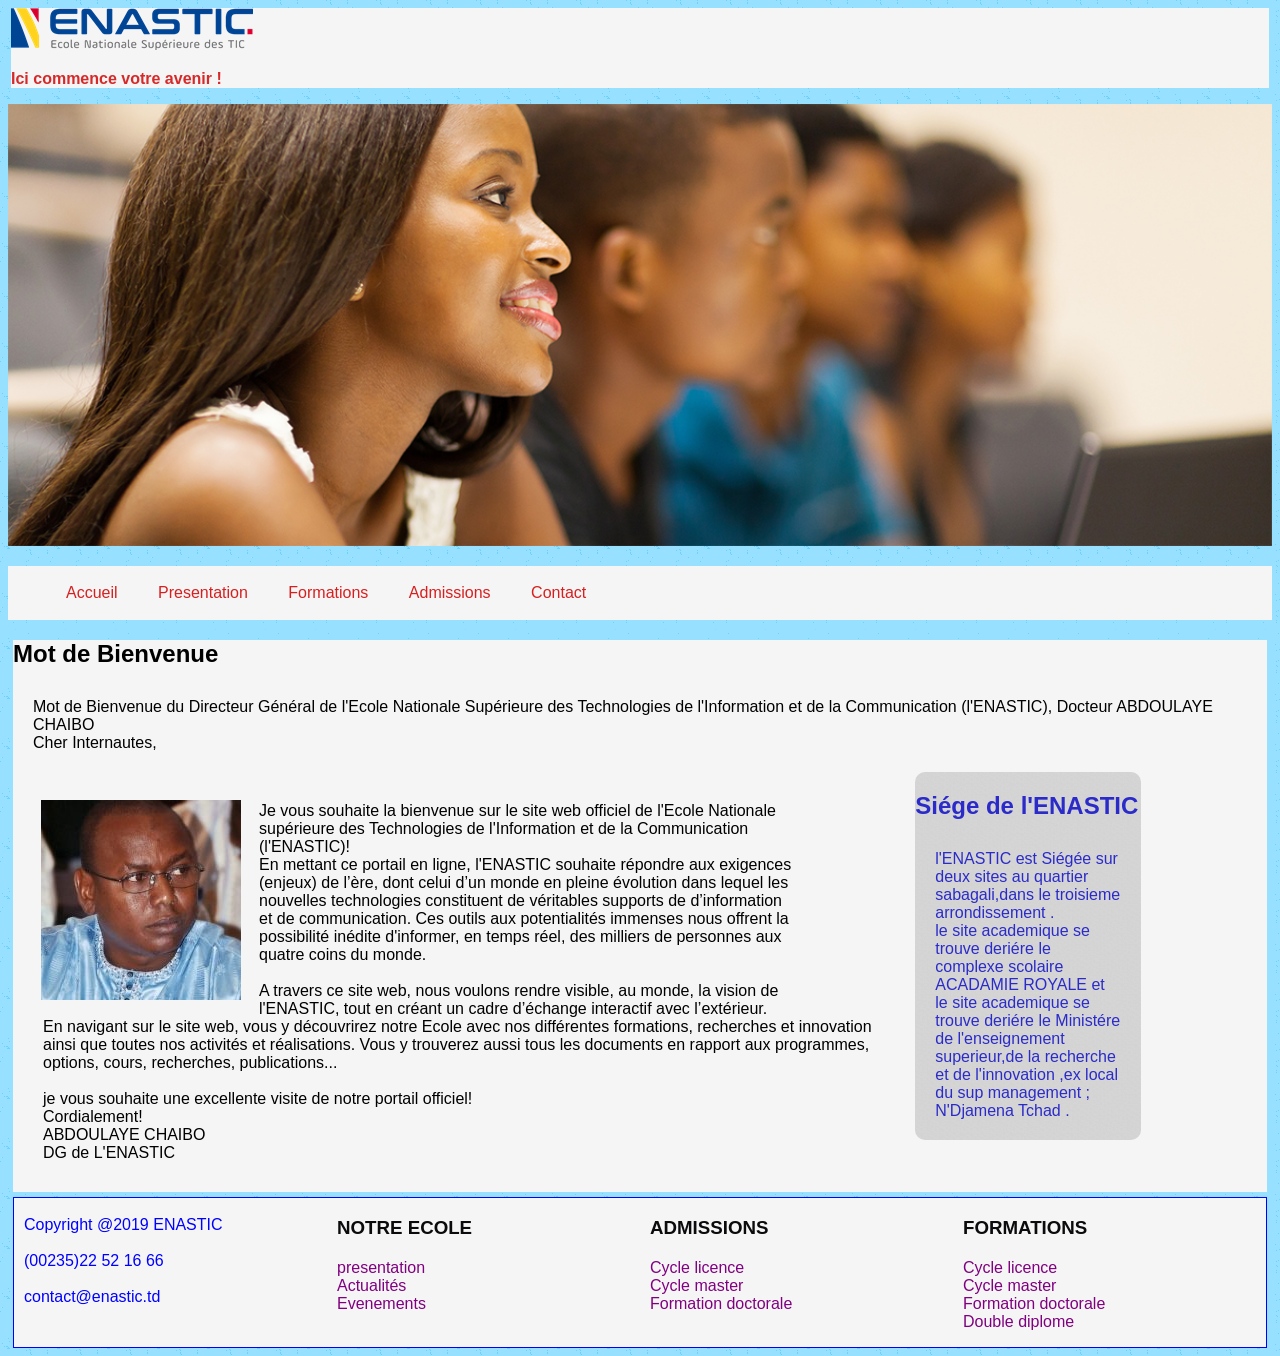
<file: index.html>
<!DOCTYPE html>
<html lang="en">
<head>
    <meta charset="UTF-8">
    <meta name="viewport" content="width=device-width, initial-scale=1.0">
    <title>ENASTIC</title>
    <link rel="stylesheet" href="style.css">
</head>
    <body>
        <header>
            <img src="logo.png">
            <P>Ici commence votre avenir !</P>
        </header>
        <img src="banniere.png" width="100%">
        <nav>
            <ul>
                <li><a href="index.html">Accueil</a></li>
                <li><a href="presentation.html">Presentation</a></li>
                <li><a href="Formations.html">Formations</a></li>
                <li><a href="Admissions.html">Admissions</a></li>
                <li><a href="Contact.html">Contact</a></li>
            </ul>
        </nav>
        <section id="aicha">
            <h2>Mot de Bienvenue</h2>
             <p>Mot de Bienvenue du Directeur Général de l'Ecole Nationale Supérieure des Technologies de l'Information et de la Communication (l'ENASTIC), Docteur ABDOULAYE CHAIBO
                 <br>  Cher Internautes, </br>
            <article >
                <img src="dg_enastic2.jpg">
                <p>Je vous souhaite la bienvenue sur le site web officiel de l'Ecole Nationale <br>supérieure des Technologies de l'Information et de la Communication <br>(l'ENASTIC)!</br>
                En mettant ce portail en ligne, l'ENASTIC souhaite répondre aux exigences<br> (enjeux) de l’ère, dont celui d’un monde en pleine évolution dans lequel les <br> nouvelles technologies constituent de véritables supports de d’information<br> et de communication. Ces outils aux potentialités immenses nous offrent la<br> possibilité inédite d'informer, en temps réel, des milliers de personnes aux <br>quatre coins du monde.<br>
                <br>A travers ce site web, nous voulons rendre visible, au monde, la vision de<br> l'ENASTIC, tout en créant un cadre d’échange interactif avec l’extérieur.<br> 
                En navigant sur le site web, vous y découvrirez notre Ecole avec nos différentes formations, recherches et innovation ainsi que toutes nos activités et réalisations. Vous y trouverez aussi tous les documents en rapport aux programmes, options, cours, recherches, publications...<br>
                <br> je  vous souhaite une excellente visite de notre portail officiel!<br>
                Cordialement!<br>  ABDOULAYE CHAIBO<br> DG de L'ENASTIC
            
                </p>

            </article>
            <aside>
                <h2>Siége de l'ENASTIC</h2>
                <p>l'ENASTIC est Siégée sur deux sites au quartier sabagali,dans le troisieme arrondissement .</br>
                    le site academique se trouve deriére le complexe scolaire ACADAMIE ROYALE  et le site academique se trouve deriére le Ministére de l'enseignement superieur,de la recherche et de l'innovation ,ex local du sup management ; N'Djamena Tchad .

                </p>
            </aside>
        </section>
           <footer>
            <div>
                
                <br><p1>Copyright @2019 ENASTIC <br>

                <br>(00235)22 52 16 66 <br>
     
                <br>contact@enastic.td<br>

            </p1>

            </div>
            <div >
        
            <h3>NOTRE ECOLE </h3>
                <p>presentation<br>
                 Actualités <br>
                 Evenements </p>
            </div>
            <div>
            <h3>ADMISSIONS </h3>
                <p>Cycle licence<br>
                 Cycle master<br>
                 Formation doctorale </p>

            </div>
            <div>
            <h3>FORMATIONS</h3>
                <p>Cycle licence<br>
                 Cycle master<br>
                 Formation doctorale<br>
                 Double diplome</br></p>
            </div>
    </footer>      
    
           
    </body>
</head>
</file>
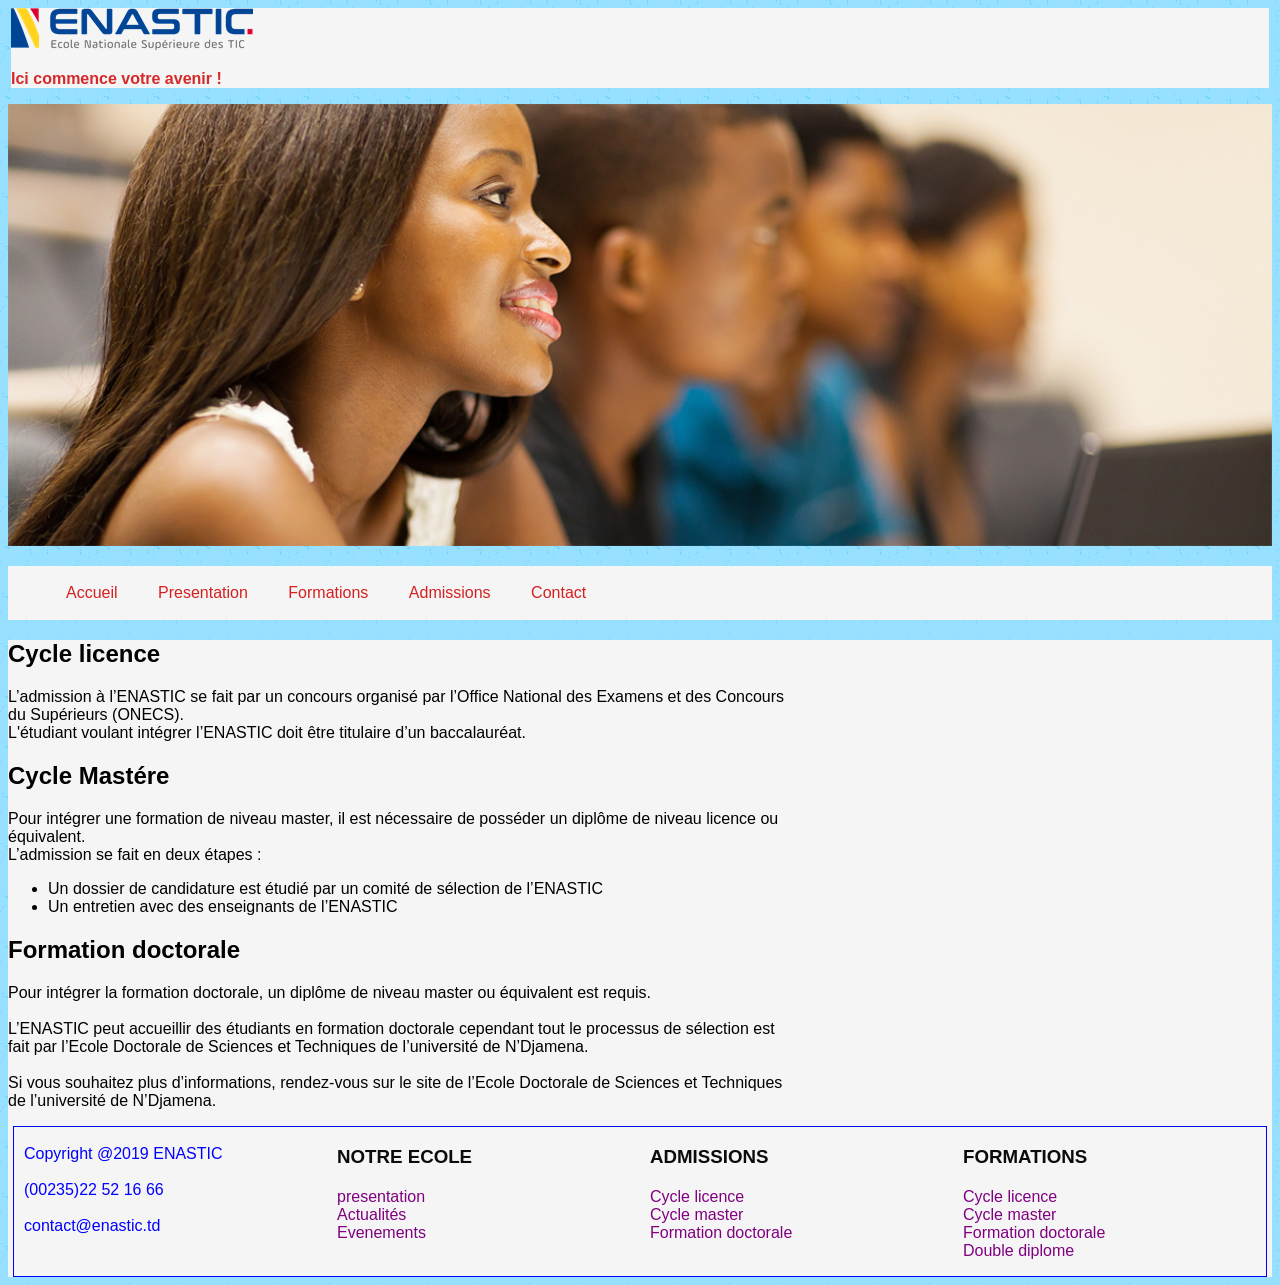
<file: Admissions.html>
<!DOCTYPE html>
<html lang="en">
<head>
    <meta charset="UTF-8">
    <meta name="viewport" content="width=device-width, initial-scale=1.0">
    <title>ENASTIC</title>
    <link rel="stylesheet" href="style.css">
    </head>
    <body>
<header>
            <img src="logo.png">
            <P>Ici commence votre avenir !</P>
        </header>
         <img src="banniere.png" width="100%">
        <nav>
            <ul>
                <li><a href="index.html">Accueil</a></li>
                <li><a href="Presentation.html">Presentation</a></li>
                <li><a href="Formations.html">Formations</a></li>
                <li><a href="Admissions.html">Admissions</a></li>
                <li><a href="Contact.html">Contact</a></li>
            </ul>
        </nav>
<section id="admission">
    <article id="admis">
        <h2>Cycle licence</h2>
        <p>L’admission à l’ENASTIC se fait par un concours organisé par l’Office National des Examens et des Concours<br> du Supérieurs (ONECS).<br>
L'étudiant voulant intégrer l’ENASTIC doit être titulaire d’un baccalauréat.</p>
        <h2>Cycle Mastére</h2>
        <p>Pour intégrer une formation de niveau master, il est nécessaire de posséder un diplôme de niveau licence ou<br> équivalent.<br>
L’admission se fait en deux étapes :</p>
<ul>
    <li>Un dossier de candidature est étudié par un comité de sélection de l’ENASTIC</li>
    <li>Un entretien avec des enseignants de l’ENASTIC</li>
</ul>
<h2>Formation doctorale</h2>
<p>Pour intégrer la formation doctorale, un diplôme de niveau master ou équivalent est requis.<br>
<br>L’ENASTIC peut accueillir des étudiants en formation doctorale cependant tout le processus de sélection est<br> fait par l’Ecole Doctorale de Sciences et Techniques de l’université de N’Djamena.<br>
<br>Si vous souhaitez plus d’informations, rendez-vous sur le site de l’Ecole Doctorale de Sciences et Techniques<br> de l’université de N’Djamena.</p>
<footer id="ad">
            <div>
                <br><p1>Copyright @2019 ENASTIC <br>

                <br>(00235)22 52 16 66 <br>
     
                <br>contact@enastic.td<br>

            </p1>

            </div>
            
            <div >
        
            <h3>NOTRE ECOLE </h3>
                <p>presentation<br>
                 Actualités <br>
                 Evenements </p>
            </div>
            <div>
            <h3>ADMISSIONS </h3>
                <p>Cycle licence<br>
                 Cycle master<br>
                 Formation doctorale </p>

            </div>
            <div>
            <h3>FORMATIONS</h3>
                <p>Cycle licence<br>
                 Cycle master<br>
                 Formation doctorale<br>
                 Double diplome</br></p>
            </div>
    </footer>
</file>
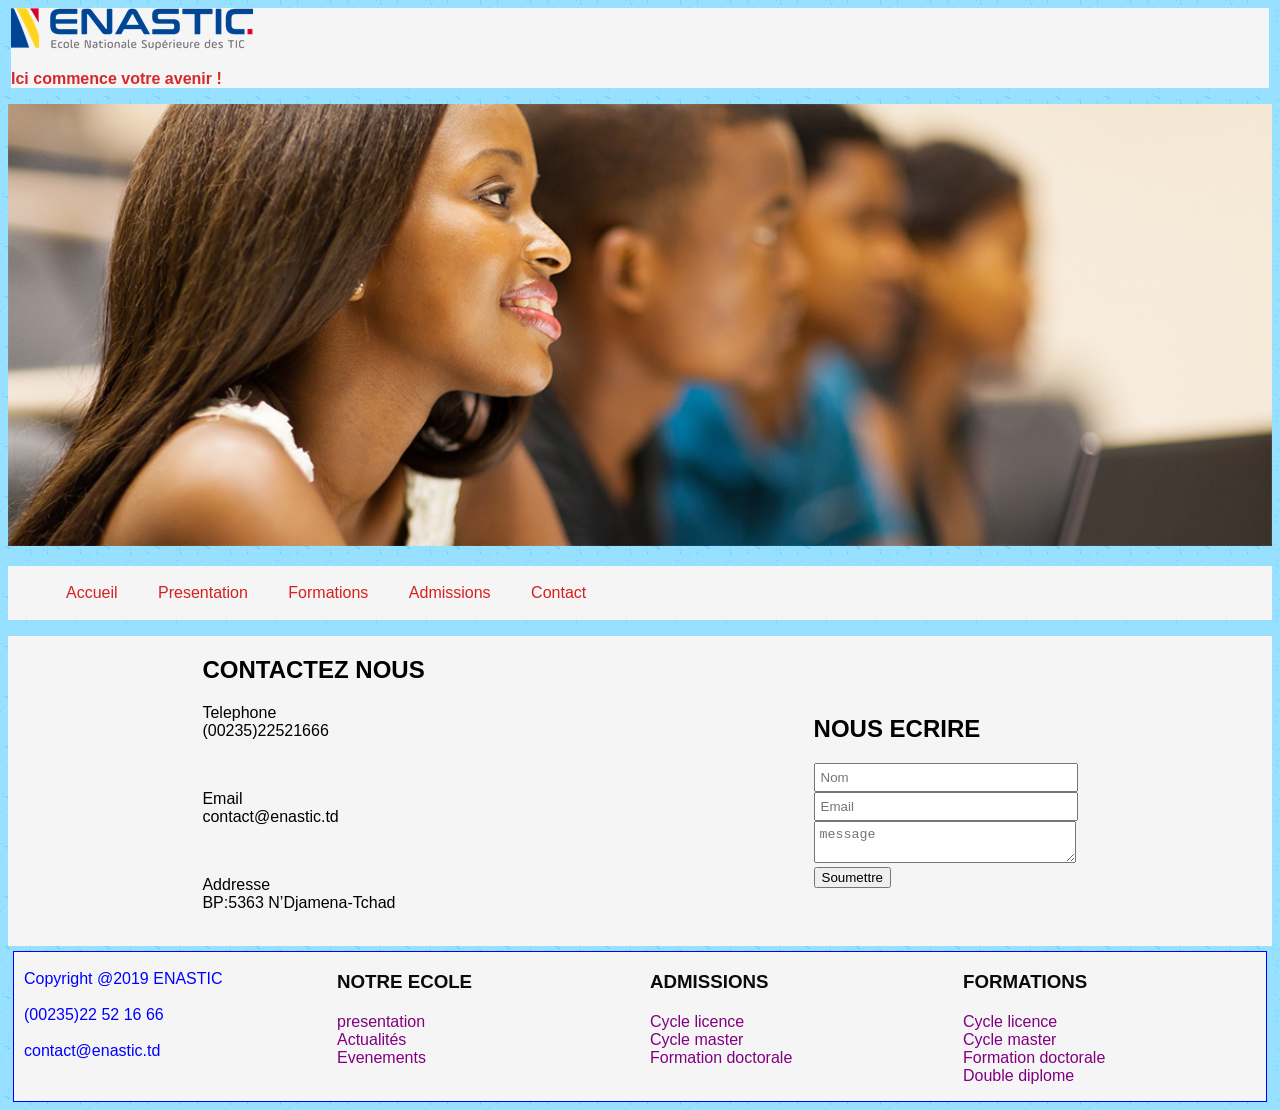
<file: Contact.html>
<!DOCTYPE html>
<html lang="en">
<head>
    <meta charset="UTF-8">
    <meta name="viewport" content="width=device-width, initial-scale=1.0">
    <title>ENASTIC</title>
    <link rel="stylesheet" href="style.css">
</head>
    <body>
<header>
            <img src="logo.png">
            <P>Ici commence votre avenir !</P>
        </header>
         <img src="banniere.png" width="100%">
        <nav>
            <ul>
                <li><a href="index.html">Accueil</a></li>
                <li><a href="Presentation.html">Presentation</a></li>
                <li><a href="Formations.html">Formations</a></li>
                <li><a href="Admissions.html">Admissions</a></li>
                <li><a href="Contact.html">Contact</a></li>
            </ul>
        </nav>
        <section id="contact">
            <article>
                 <h2>CONTACTEZ NOUS </h2>
                <P>Telephone<br>
                 (00235)22521666 </P><br>
                <p>Email<br>
                 contact@enastic.td</p><br>
                <p>Addresse<br>
                BP:5363 N’Djamena-Tchad</p><br>
                   </article>
            <form>
        <form action="">
            <h2> NOUS ECRIRE </h2>
            <input type="text" placeholder="Nom"><br>
            <input type="mail" placeholder="Email"><br>
            <textarea name="" id="" placeholder="message"></textarea><br>
            <button>Soumettre</button>
        </form>
               

             </div>
        </section>
        <footer>
            <div>
                
                <br><p1>Copyright @2019 ENASTIC <br>

                <br>(00235)22 52 16 66 <br>
     
                <br>contact@enastic.td<br>

            </p1>

            </div>
            <div >
        
            <h3>NOTRE ECOLE </h3>
                <p>presentation<br>
                 Actualités <br>
                 Evenements </p>
            </div>
            <div>
            <h3>ADMISSIONS </h3>
                <p>Cycle licence<br>
                 Cycle master<br>
                 Formation doctorale </p>

            </div>
            <div>
            <h3>FORMATIONS</h3>
                <p>Cycle licence<br>
                   Cycle master<br>
                   Formation doctorale<br>
                   Double diplome</br></p>
            </div>
    </footer>
</file>
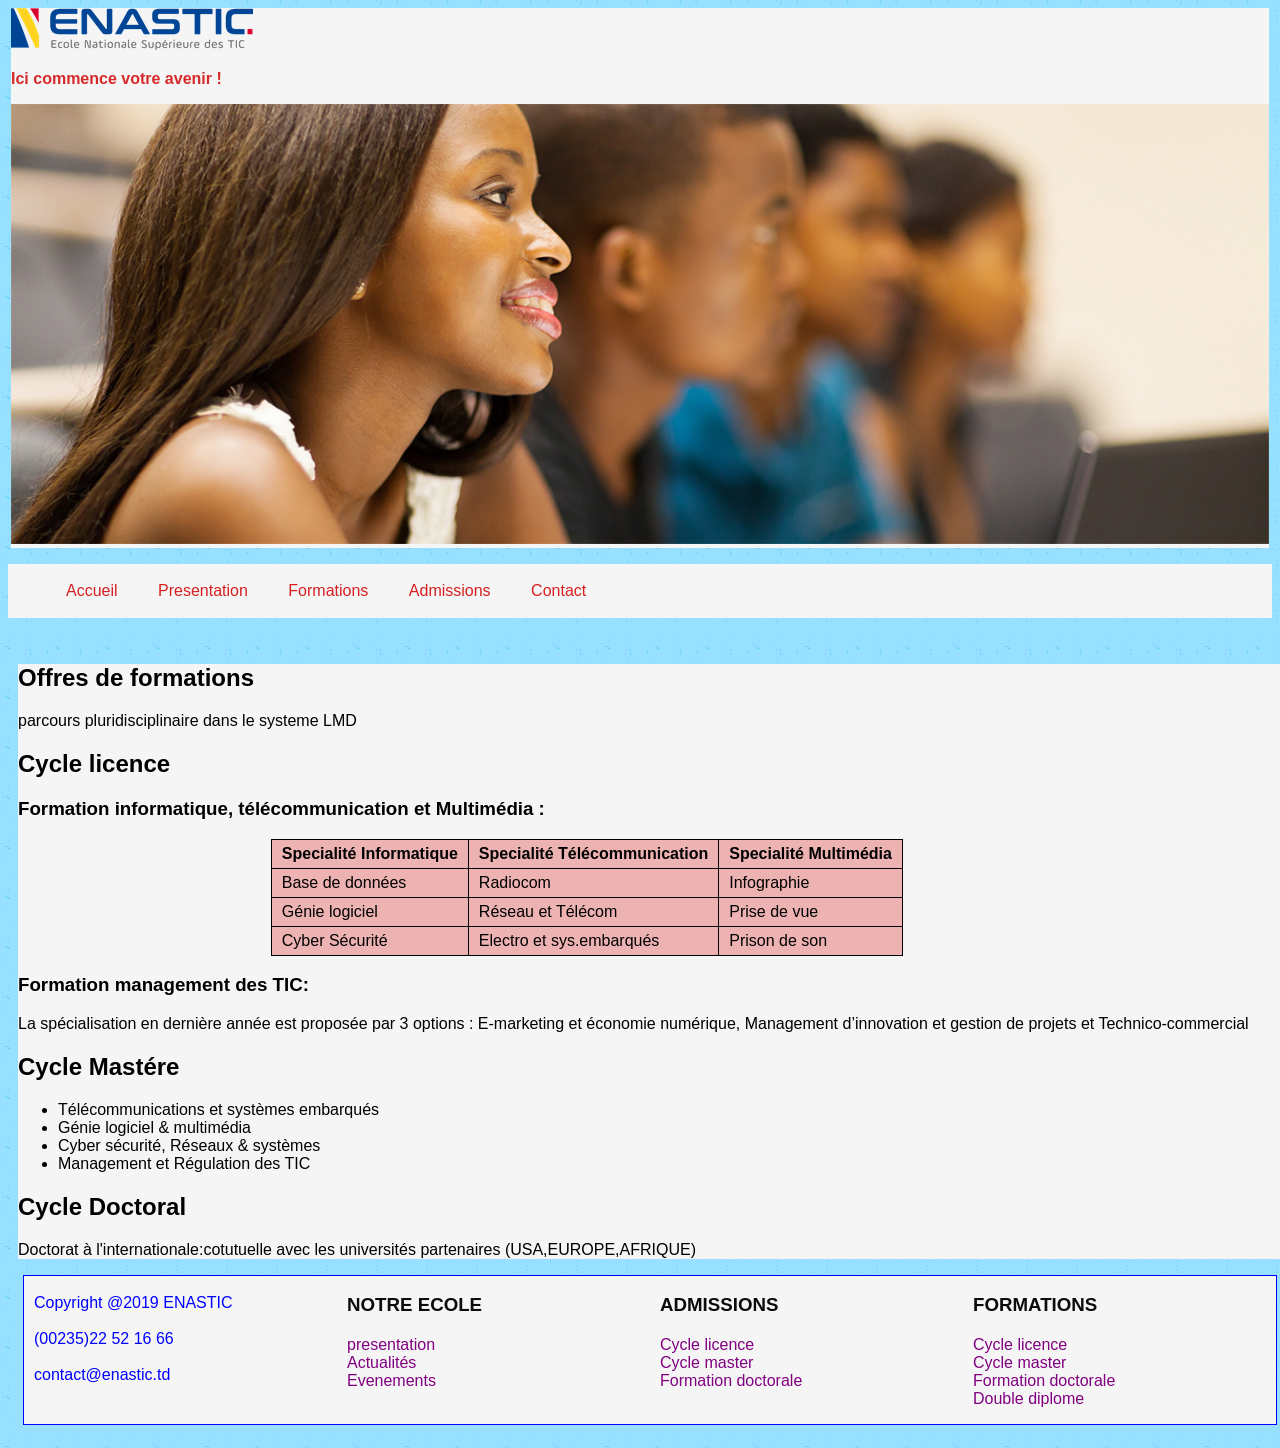
<file: Formations.html>
<!DOCTYPE html>
<html lang="en">
<head>
    <meta charset="UTF-8">
    <meta name="viewport" content="width=device-width, initial-scale=1.0">
    <title>ENASTIC</title>
    <link rel="stylesheet" href="style.css">
 </head>
    <body>
        <header>
            <img src="logo.png">
            <P>Ici commence votre avenir !</P>
           <img src="banniere.png" width="100%">
        </header>
        <nav>
            <ul>
                <li><a href="index.html">Accueil</a></li>
                <li><a href="presentation.html">Presentation</a></li>
                <li><a href="Formations.html">Formations</a></li>
                <li><a href="Admissions.html">Admissions</a></li>
                <li><a href="Contact.html">Contact</a></li>
            </ul>
        </nav>
        <section id="formation">
            <article id="F">
                 <h2>Offres de formations</h2>
            <p>parcours pluridisciplinaire dans le systeme LMD</p>

                <h2>Cycle licence </h2>
                <h3>Formation informatique, télécommunication et Multimédia : </h3>
                <table>
                    <tr>
                        <th>Specialité Informatique</th>
                        <th>Specialité Télécommunication</th>
                        <th>Specialité Multimédia</th>
                    </tr>
                    <tr>
                        <td>Base de données</td>
                        <td>Radiocom</td>
                        <td>Infographie</td>
                    </tr>
                    <tr>
                        <td>Génie logiciel</td>
                        <td>Réseau et Télécom</td>
                        <td>Prise de vue </td>
                    </tr>
                    <tr>
                        <td>Cyber Sécurité</td>
                        <td>Electro et sys.embarqués</td>
                        <td>Prison de son </td>
                    </tr>
                </table>
                <h3> Formation management des TIC:</h3>
                <p>La spécialisation en dernière année est proposée par 3 options : E-marketing et économie numérique, Management d’innovation et gestion de projets et Technico-commercial</p>
                <h2>Cycle Mastére</h2>
                <ul>
                    <li>Télécommunications et systèmes embarqués</li>
                    <li>Génie logiciel & multimédia</li>
                    <li>Cyber sécurité, Réseaux & systèmes</li>
                    <li>Management et Régulation des TIC</li>
                </ul>
                <h2>Cycle Doctoral</h2>
                <p>Doctorat à l'internationale:cotutuelle avec les universités partenaires (USA,EUROPE,AFRIQUE) </br></p>
            </article>
            <footer>
            <div>
                <br><p1>Copyright @2019 ENASTIC <br>

                <br>(00235)22 52 16 66 <br>
     
                <br>contact@enastic.td<br>

            </p1>

            </div>
            <div >
        
            <h3>NOTRE ECOLE </h3>
                <p>presentation<br>
                 Actualités <br>
                 Evenements </p>
            </div>
            <div>
            <h3>ADMISSIONS </h3>
                <p>Cycle licence<br>
                 Cycle master<br>
                 Formation doctorale </p>

            </div>
            <div>
            <h3>FORMATIONS</h3>
                <p>Cycle licence<br>
                 Cycle master<br>
                 Formation doctorale<br>
                 Double diplome</br></p>
            </div>
    

  
    </footer>
</file>
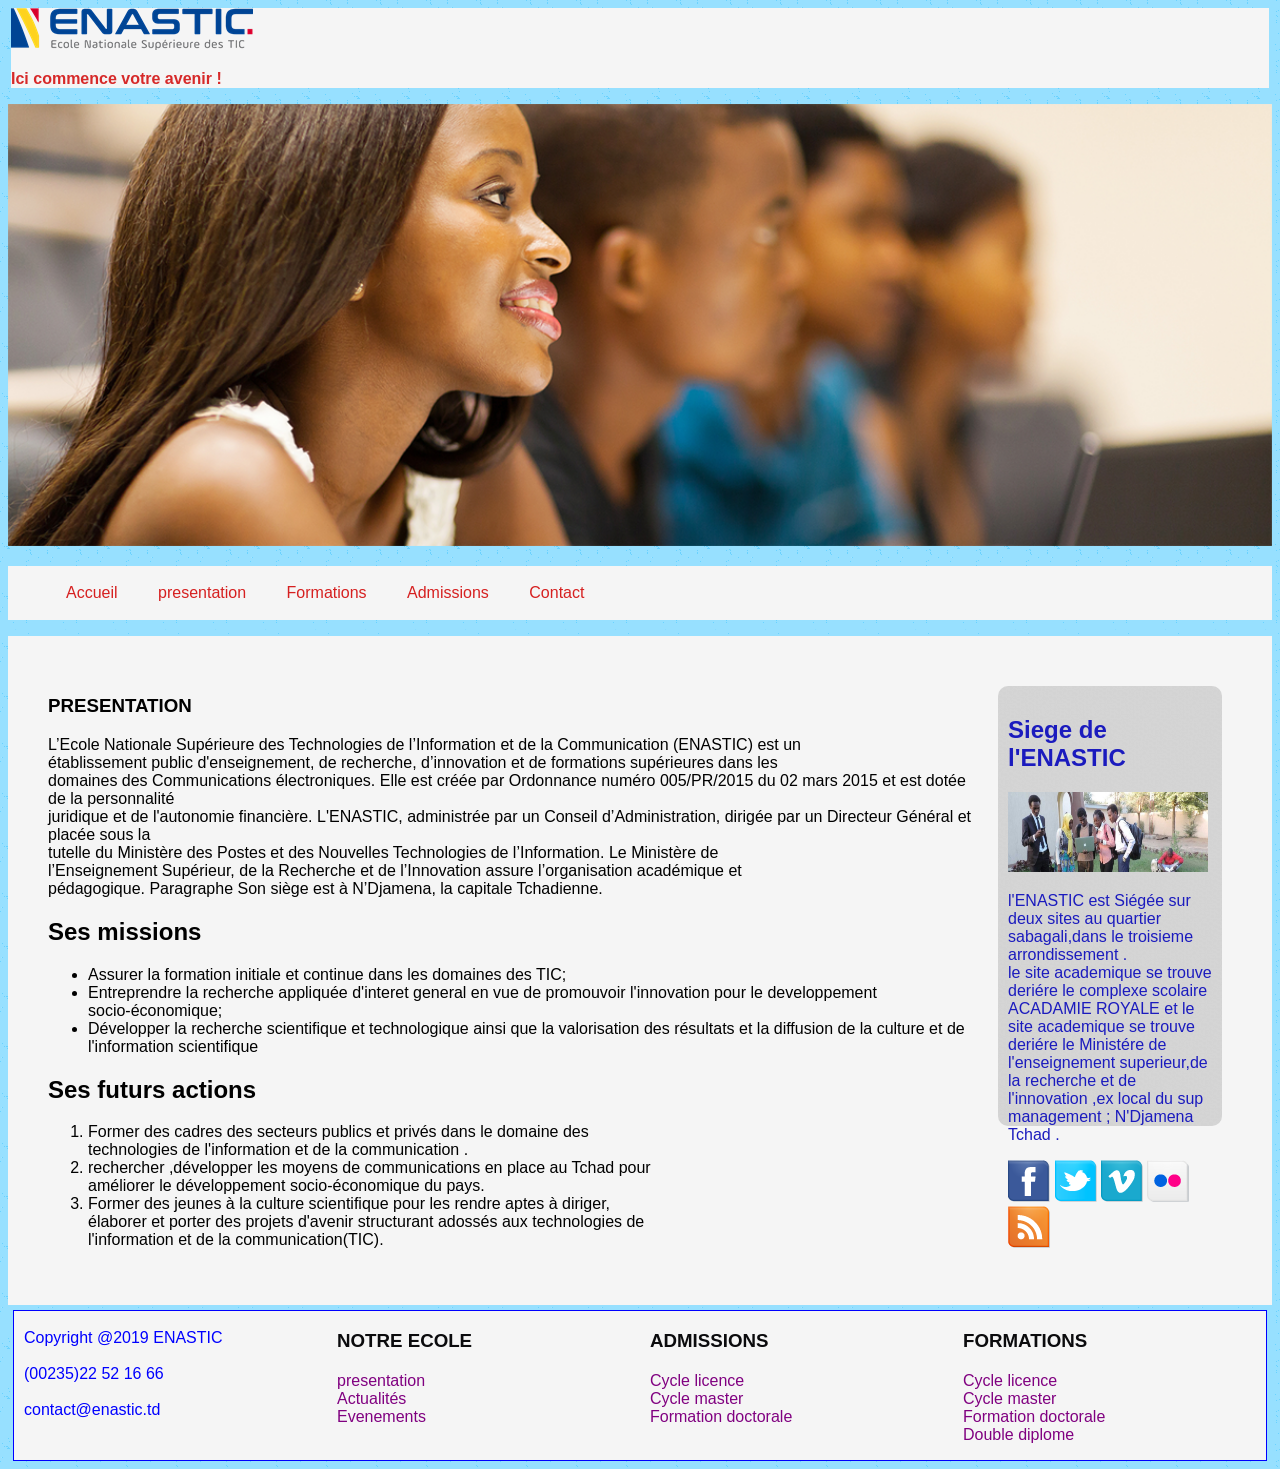
<file: presentation.html>
<!DOCTYPE html>
<html lang="en">
<head>
    <meta charset="UTF-8">
    <meta name="viewport" content="width=device-width, initial-scale=1.0">
    <title>ENASTIC</title>
    <link rel="stylesheet" href="style.css">
</head>
    <body>
<header>
            <img src="logo.png">
            <P>Ici commence votre avenir !</P>
        </header>
         <img src="banniere.png" width="100%">
        <nav>
            <ul>
                <li><a href="index.html">Accueil</a></li>
                <li><a href="presentation.html">presentation</a></li>
                <li><a href="Formations.html">Formations</a></li>
                <li><a href="Admissions.html">Admissions</a></li>
                <li><a href="Contact.html">Contact</a></li>
            </ul>
        </nav>
<section id="fatima">
    <article id="reine">
        <h1>PRESENTATION</h1>
        <p> L’Ecole Nationale Supérieure des Technologies de l’Information et de la Communication (ENASTIC) est un</br> établissement public d'enseignement, de recherche, d’innovation et de formations supérieures dans les</br>  domaines des Communications électroniques.
Elle est créée par Ordonnance numéro 005/PR/2015 du 02 mars 2015 et est dotée de la personnalité</br> juridique et de l'autonomie financière.
L'ENASTIC, administrée par un Conseil d’Administration, dirigée par un Directeur Général et placée sous la </br> tutelle du Ministère des Postes et des Nouvelles Technologies de l’Information. Le Ministère de </br>  l’Enseignement Supérieur, de la Recherche et de l’Innovation assure l’organisation académique et </br>  pédagogique. Paragraphe 
Son siège est à N’Djamena, la capitale Tchadienne.  </p>

        <h2>Ses missions</h2>
        <ul>
            <li>Assurer la formation initiale et continue dans les domaines des TIC;</li>
            <li>Entreprendre la recherche appliquée d'interet general en vue de promouvoir l'innovation pour le developpement socio-économique;</li>
            <li>Développer la recherche scientifique et technologique ainsi que la valorisation des résultats et la diffusion de la culture et de l'information scientifique</li>

        </ul>
        <h2> Ses futurs actions </h2>
        <ol>
            <li> Former des cadres des secteurs publics et privés dans le domaine des</br> technologies  de l'information et de la communication .</li>
            <li>rechercher ,développer les moyens de communications en place au Tchad pour </br>améliorer le développement socio-économique du pays.</li>
            <li>Former des jeunes à la culture scientifique pour les rendre aptes à diriger,</br> élaborer et porter des projets d'avenir structurant adossés aux technologies de</br> l'information et de la communication(TIC).</li>
        </ol>
    </article>
    <aside id="dadju">
        <h2>Siege de l'ENASTIC</h2>
        <img src="presentation.jpg" height="80px" width="200px">
        <P>l'ENASTIC est Siégée sur deux sites au quartier sabagali,dans le troisieme arrondissement .</br>
                    le site academique se trouve deriére le complexe scolaire ACADAMIE ROYALE  et le site academique se trouve deriére le Ministére de l'enseignement superieur,de la recherche et de l'innovation ,ex local du sup management ; N'Djamena Tchad .</P>
                    <img src="facebook.png">
                    <img src="twitter.png" alt="">
                    <img src="vimeo.png" alt="">
                    <img src="flickr.png" alt="">
                    <img src="rss.png" alt="">
    </aside>
</section >
<footer>
        <div>
             <br><p1>Copyright @2019 ENASTIC <br>

                <br>(00235)22 52 16 66 <br>
     
                <br>contact@enastic.td<br>

            </p1>

        </div>
        <div >
        
            <h3>NOTRE ECOLE </h3>
                <p>presentation<br>
                 Actualités <br>
                 Evenements </p>
            </div>
            <div>
            <h3>ADMISSIONS </h3>
                <p>Cycle licence<br>
                 Cycle master<br>
                 Formation doctorale </p>

            </div>
            <div>
            <h3>FORMATIONS</h3>
                <p>Cycle licence<br>
                 Cycle master<br>
                 Formation doctorale<br>
                 Double diplome</br></p>
            </div>
    </footer>
</file>
<file: style.css>
body{
    font-family:Arial, Helvetica, sans-serif;
    background-image: url(fond.png);
}
header {
    background-color: whitesmoke;
    margin: 3px;
    
}
header image{
    margin: top 10px;
}
header p{ 
    font-weight:bold;
    color: rgb(214, 41, 41);}
nav { 
    background-color: whitesmoke;}
nav li { 
    
    display: inline-block;
    margin: 18px;}
nav a{ 
    color: rgb(214, 32, 32);
    text-decoration: none;
}
#aicha img{
    float: left;
    margin: 18px;
}
#aicha article ,aside { 
    display: inline-block; 
    vertical-align: top;}
#aicha article{ width: 70%; margin: 10px;}
#aicha aside {
    background-image: url(fond_jaune2.png);
    width: 18%;
    border-radius: 10px;
    color: rgb(43, 43, 202);
}
#aicha {
     background-color: whitesmoke;}
#aicha p{ margin: 10px;
 padding: 10px;}
footer{ 
    display: flex; 
    background-color: whitesmoke;
    border: 1px solid;
    margin-top: 15px;
    color:blue;}
footer div {
    flex: 1;
     text-decoration: none;
    padding: 0 10px;}
    footer div p{ 
        color: purple;
    }
footer h3{
    margin-bottom: 20px;
    color: rgb(11, 11, 13);
}
body #aicha ,footer{
    margin: 5px;
}
#formation {
width: 100%;
padding: 10px;
}

#formation #F { 
    background-color: whitesmoke;
}
#formation table th ,td{
    border: 1px solid black;
    padding: 5px 10px;
}
table{
    background-color: rgb(237, 178, 178);
    border-collapse: collapse;
    margin-left: 20%;
}
#admission { background-color: whitesmoke;}
footer #ad {
    border: 13px solid blue;
    background-color: whitesmokes;
}

/*css pour presentation*/
#fatima {
    display: flex;
    background-color: whitesmoke;
    padding: 40px;


}
#fatima #reine,#dadju{
    display: inline-block;
    vertical-align: top;
}
#FATIMA #reine{
    width: 70%;
}
#fatima #dadju{
    color: rgb(27, 27, 190);
}
#dadju { 
    background-image: url(fond_jaune2.png);
    width: 20%;
    height: 420PX;
    margin: 10px;
    padding: 10px;
    border-radius: 10px;
}
/*contact*/
#contact { 
    background-color: whitesmoke;
}
input,textarea{
    width: 250px;
    padding: 5px;
}
#contact{
    display: flex;
    justify-content: space-around;
    align-items: center;
}
@media screen  and(max-width: 760px){
    .conteneur{
        width: 100%;
    }

}
</file>
